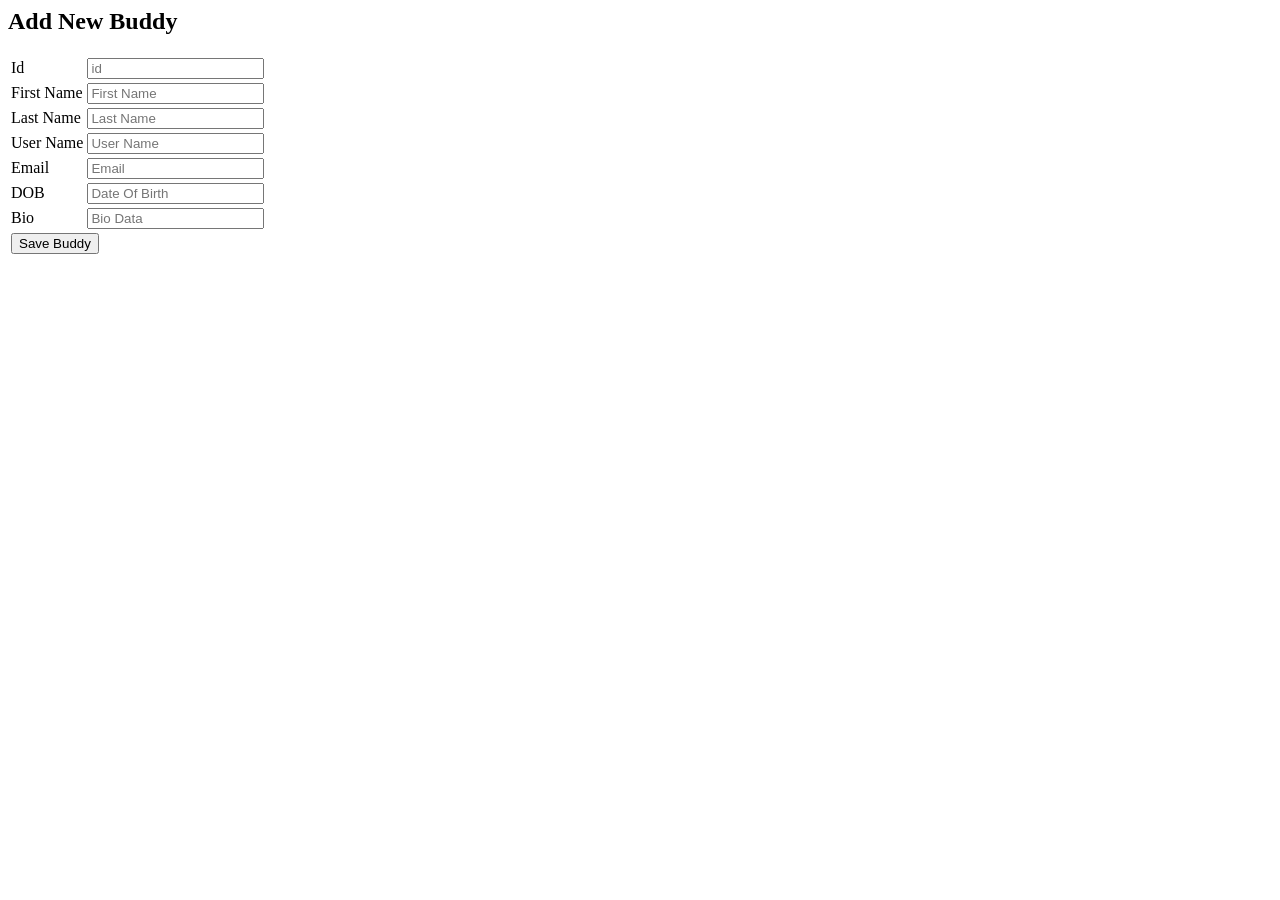
<file: app/templs/newuser.html>
﻿<!--<!doctype html>
<html ng-app="MyApp">
<head>
    <title></title>
    <script src="http://ajax.googleapis.com/ajax/libs/angularjs/1.3.14/angular.min.js"></script>
    <script src="http://ajax.googleapis.com/ajax/libs/angularjs/1.2.25/angular-route.js"></script>
    <link rel="stylesheet" href="http://maxcdn.bootstrapcdn.com/bootstrap/3.3.4/css/bootstrap.min.css">

    <script src="https://ajax.googleapis.com/ajax/libs/jquery/1.11.3/jquery.min.js"></script>
    <script src="../js/app.js"></script>
    <link href="../js/common.css" rel="stylesheet" />
</head>
<body ng-controller="UsersCtrl">
    <h2>Add New Buddy</h2>
    <div class="container">
        <div class="row">
            <div class="col-md-5">
                <form id="myform" ng-submit="SaveData();">
                    <table class="table table-bordered table-hover">
                        <tr>
                            <td>Id
                            </td>
                            <td>
                                <input type="text" ng-model="id" id="txtid" placeholder="id" />
                            </td>
                        </tr>
                        <tr>
                            <td>First Name
                            </td>
                            <td>
                                <input type="text" id="txtfName" ng-model="fname" placeholder="First Name" />
                            </td>
                        </tr>
                        <tr>
                            <td>Last Name
                            </td>
                            <td>
                                <input type="text" id="txtlName" ng-model="lname" placeholder="Last Name" />
                            </td>
                        </tr>
                        <tr>
                            <td>User Name
                            </td>
                            <td>
                                <input type="text" id="txtUserName" ng-model="uname" placeholder="User Name" />
                            </td>
                        </tr>
                        <tr>
                            <td>Email
                            </td>
                            <td>
                                <input type="text" id="txtEmail" ng-model="email" placeholder="Email" />
                            </td>
                        </tr>
                        <tr>
                            <td>DOB
                            </td>
                            <td>
                                <input type="text" id="txtdob" ng-model="dob" placeholder="Date Of Birth" />
                            </td>
                        </tr>
                        <tr>
                            <td>Bio
                            </td>
                            <td>
                                <input type="text" id="txtbio" ng-model="bio" placeholder="Bio Data" />
                            </td>
                        </tr>
                        <tr>
                            <td colspan="2">
                                <input type="submit" value="Save Buddy" />
                            </td>
                        </tr>
                    </table>
                </form>
            </div>
        </div>
    </div>
</body>
</html>-->

<h2>Add New Buddy</h2>
    <div class="container">
        <div class="row">
            <div class="col-md-5">
                <table class="table table-bordered table-hover">
                    <tr>
                        <td>Id
                        </td>
                        <td>
                            <input type="text" ng-model="id" id="txtid" placeholder="id" />
                        </td>
                    </tr>
                    <tr>
                        <td>First Name
                        </td>
                        <td>
                            <input type="text" id="txtfName" ng-model="fname" placeholder="First Name" />
                        </td>
                    </tr>
                    <tr>
                        <td>Last Name
                        </td>
                        <td>
                            <input type="text" id="txtlName" ng-model="lname" placeholder="Last Name" />
                        </td>
                    </tr>
                    <tr>
                        <td>User Name
                        </td>
                        <td>
                            <input type="text" id="txtUserName" ng-model="uname" placeholder="User Name" />
                        </td>
                    </tr>
                    <tr>
                        <td>Email
                        </td>
                        <td>
                            <input type="text" id="txtEmail" ng-model="email" placeholder="Email" />
                        </td>
                    </tr>
                    <tr>
                        <td>DOB
                        </td>
                        <td>
                            <input type="text" id="txtdob" ng-model="dob" placeholder="Date Of Birth" />
                        </td>
                    </tr>
                    <tr>
                        <td>Bio
                        </td>
                        <td>
                            <input type="text" id="txtbio" ng-model="bio" placeholder="Bio Data" />
                        </td>
                    </tr>
                    <tr>
                        <td colspan="2">
                            <input type="submit" value="Save Buddy" ng-click="SaveData()" />
                        </td>
                    </tr>
                </table>
            </div>
        </div>
    </div>
</file>
<file: app/js/common.css>
#playground{
	margin-top: 75px;
}

.debug{
	width: 600px;
	margin: 0 auto;
	margin-top: 30px;
}

.todo-filter {
	margin-bottom: 25px;
}

.todo-filter>li>a{
	padding: 8px 12px;
	font-size: 12px;
}

#taskAdd {
	margin-left: 0px;
}



#newTodoField{
	margin: 0px;
	width: 75%;
}

#todoSubmit{
	margin-top: -5px;
}

.todoTask{
	margin-bottom: 20px;
}

/*important*/
.taskField{
	padding-left: 5px;
	font-size: 20px;
}

.todoName{
	font-size: 20px;
	border-bottom: 1px lightgray solid;
	padding-bottom:5px;
}

.edit-in-place span {
  cursor: pointer;
}

.edit-in-place input {
  display: none;
}

.edit-in-place.active span {
  display: none;
}

.edit-in-place.active input {
  display: inline-block;
}
</file>
